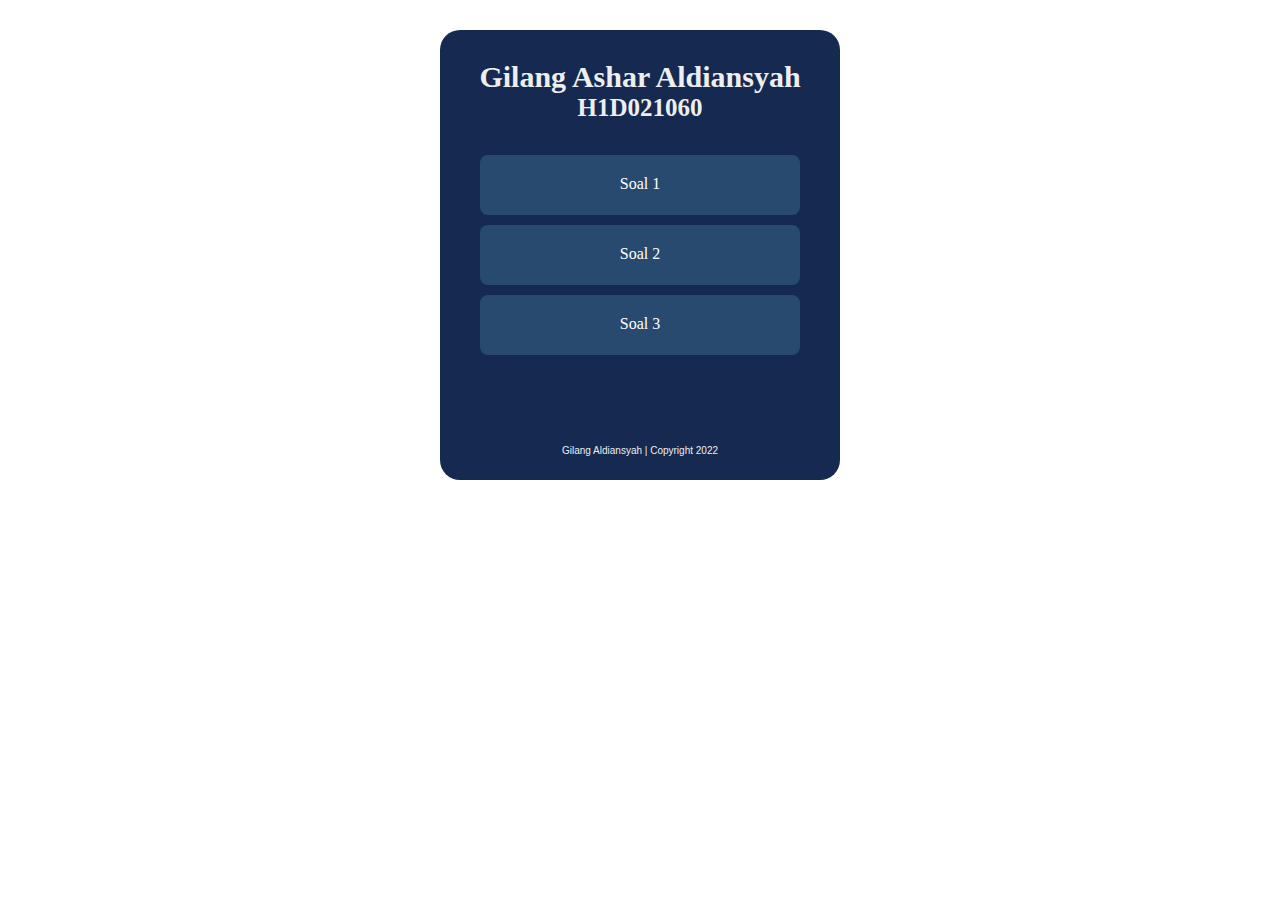
<file: index.html>
<!DOCTYPE html>
<html lang="en">
  <head>
    <title>Home</title>
    <link rel="stylesheet" href="style.css" />
  </head>
  <body>
    <div class="container">
      <h3>Gilang Ashar Aldiansyah</h3>
      <h4>H1D021060</h4>
      <div class="soal">
        <ul>
          <li>
            <div class="soal1"><a href="1.html" target="_blank">Soal 1</a></div>
          </li>
          <li>
            <div class="soal2"><a href="2.html" target="_blank">Soal 2</a></div>
          </li>
          <li>
            <div class="soal2"><a href="3.html" target="_blank">Soal 3</a></div>
          </li>
        </ul>
      </div>
      <div class="footer">Gilang Aldiansyah | Copyright 2022</div>
    </div>
  </body>
</html>
</file>
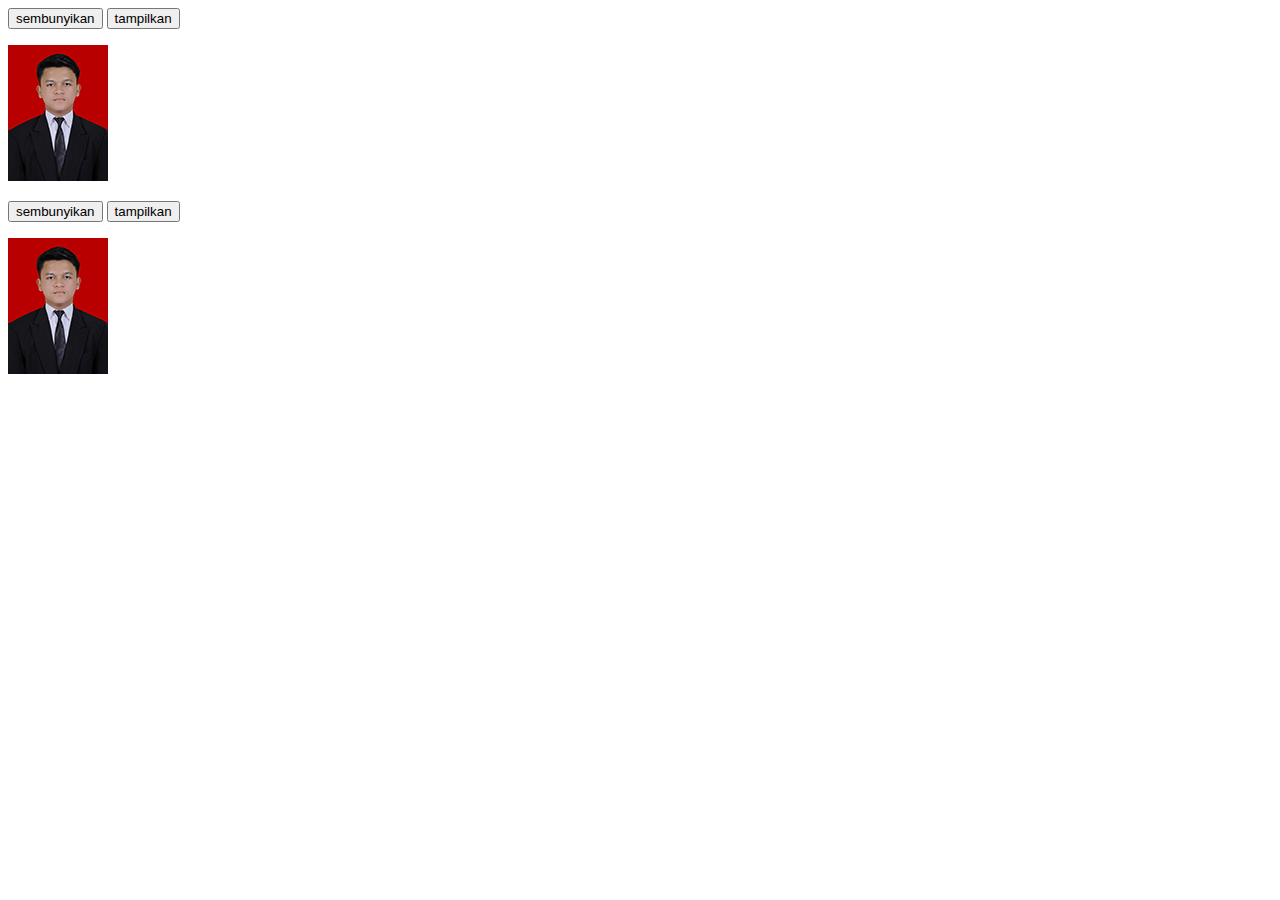
<file: 1.html>
<!DOCTYPE html>
<html lang="en">
  <head>
    <title>soal1</title>
    <script src="jquery.js"></script>
    <script>
      $(document).ready(function () {
        $('.sembunyi').click(function () {
          $('#foto1').hide('slow');
          $('.tampil').click(function () {
            $('#foto1').show('slow');
          });
        });

        $('.sembunyi2').click(function () {
          $('#foto2').hide('slow');
          $('.tampil2').click(function () {
            $('#foto2').show('slow');
          });
        });
      });
    </script>
  </head>
  <body>
    <button class="sembunyi">sembunyikan</button>
    <button class="tampil">tampilkan</button>
    <p><img id="foto1" src="gambar1.png" alt="" /></p>
    <button class="sembunyi2">sembunyikan</button>
    <button class="tampil2">tampilkan</button>
    <p><img id="foto2" src="gambar1.png" alt="" /></p>
  </body>
</html>
</file>
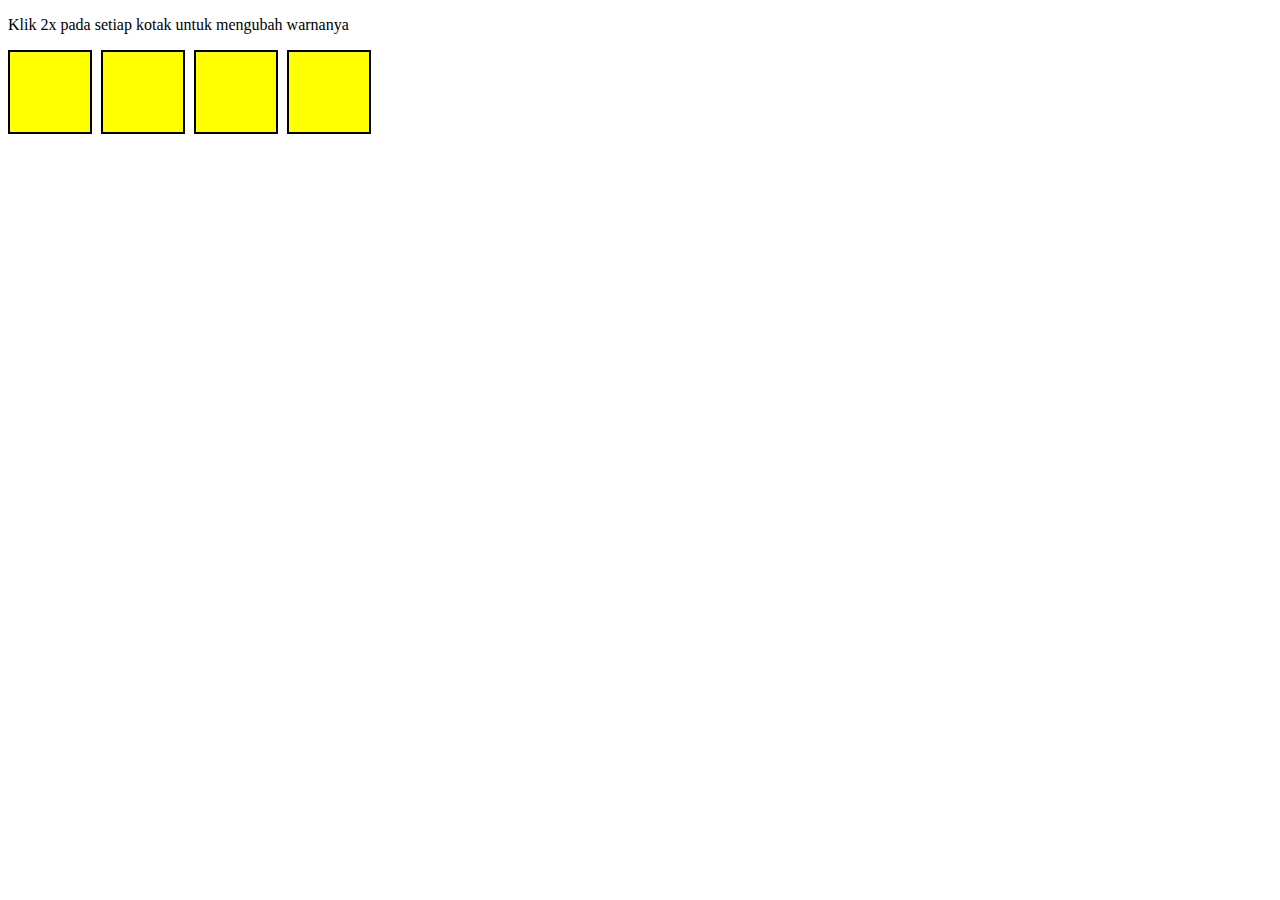
<file: 2.html>
<!DOCTYPE html>
<html lang="en">
  <head>
    <title>soal2</title>
    <script src="jquery.js"></script>
    <script>
      $(document).ready(function () {
        $('#1').dblclick(function () {
          $('#1').toggleClass('merah');
        });
        $('#2').dblclick(function () {
          $('#2').toggleClass('merah');
        });
        $('#3').dblclick(function () {
          $('#3').toggleClass('merah');
        });
        $('#4').dblclick(function () {
          $('#4').toggleClass('merah');
        });
      });
    </script>
    <style>
      .kotak {
        width: 80px;
        height: 80px;
        background-color: yellow;
        display: inline-block;
        margin-right: 5px;
        border: 2px solid black;
      }

      .merah {
        background-color: red;
      }
    </style>
  </head>
  <body>
    <p>Klik 2x pada setiap kotak untuk mengubah warnanya</p>
    <div class="kotak" id="1"></div>
    <div class="kotak" id="2"></div>
    <div class="kotak" id="3"></div>
    <div class="kotak" id="4"></div>
  </body>
</html>
</file>
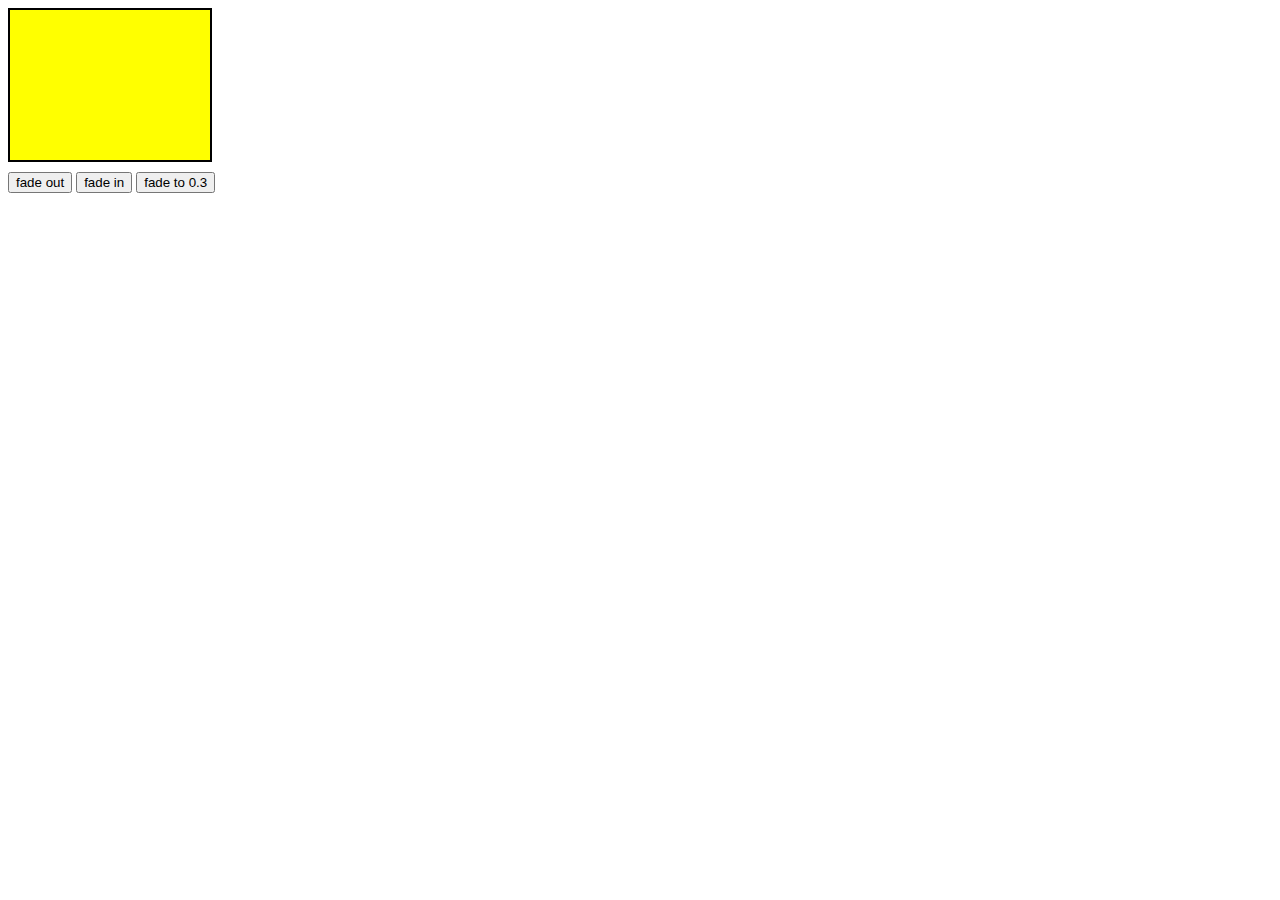
<file: 3.html>
<!DOCTYPE html>
<html lang="en">
  <head>
    <title>soal3</title>
    <script src="jquery.js"></script>
    <script>
      $(document).ready(function () {
        $('.fadeout').click(function () {
          $('.kotak').fadeOut('slow');
        });
        $('.fadein').click(function () {
          $('.kotak').fadeIn('slow');
        });
        $('.fadeto').click(function () {
          $('.kotak').fadeTo('slow', 0.3);
        });
      });
    </script>
    <style>
      .kotak {
        width: 200px;
        height: 150px;
        margin-bottom: 10px;
        background-color: yellow;
        border: 2px solid black;
      }
    </style>
  </head>
  <body>
    <div class="kotak"></div>
    <button class="fadeout">fade out</button>
    <button class="fadein">fade in</button>
    <button class="fadeto">fade to 0.3</button>
  </body>
</html>
</file>
<file: style.css>
body {
  margin: 0;
  padding: 0;
}

.container {
  width: 400px;
  height: 450px;
  background-color: #152951;
  margin: auto;
  text-align: center;
  border-radius: 20px;
}

h3 {
  font-family: american captain;
  font-size: 30px;
  padding-top: 30px;
  color: #eee;
}

h4 {
  font-family: american captain;
  margin-top: -30px;
  font-size: 25px;
  color: #eee;
}

ul li {
  list-style-type: none;
  margin-right: 32px;
  margin-top: 10px;
}

a {
  text-decoration: none;
  color: #fff;
  font-family: american captain;
}

.soal1 {
  width: 320px;
  height: 40px;
  padding-top: 20px;
  background-color: #284a6e;
  border-radius: 8px;
  transition: 1s;
}

.soal1:hover {
  background-color: #01909e;
  transform: scale(1.1);
}

.soal2 {
  width: 320px;
  height: 40px;
  padding-top: 20px;
  background-color: #284a6e;
  border-radius: 8px;
  transition: 1s;
}

.soal2:hover {
  background-color: #01909e;
  transform: scale(1.1);
}

.soal3 {
  width: 320px;
  height: 40px;
  padding-top: 20px;
  background-color: #284a6e;
  border-radius: 8px;
  transition: 1s;
}

.soal3:hover {
  background-color: #01909e;
  transform: scale(1.1);
}

.footer {
  color: #eee;
  font-family: arial;
  font-size: 10px;
  margin-top: 90px;
}
</file>
